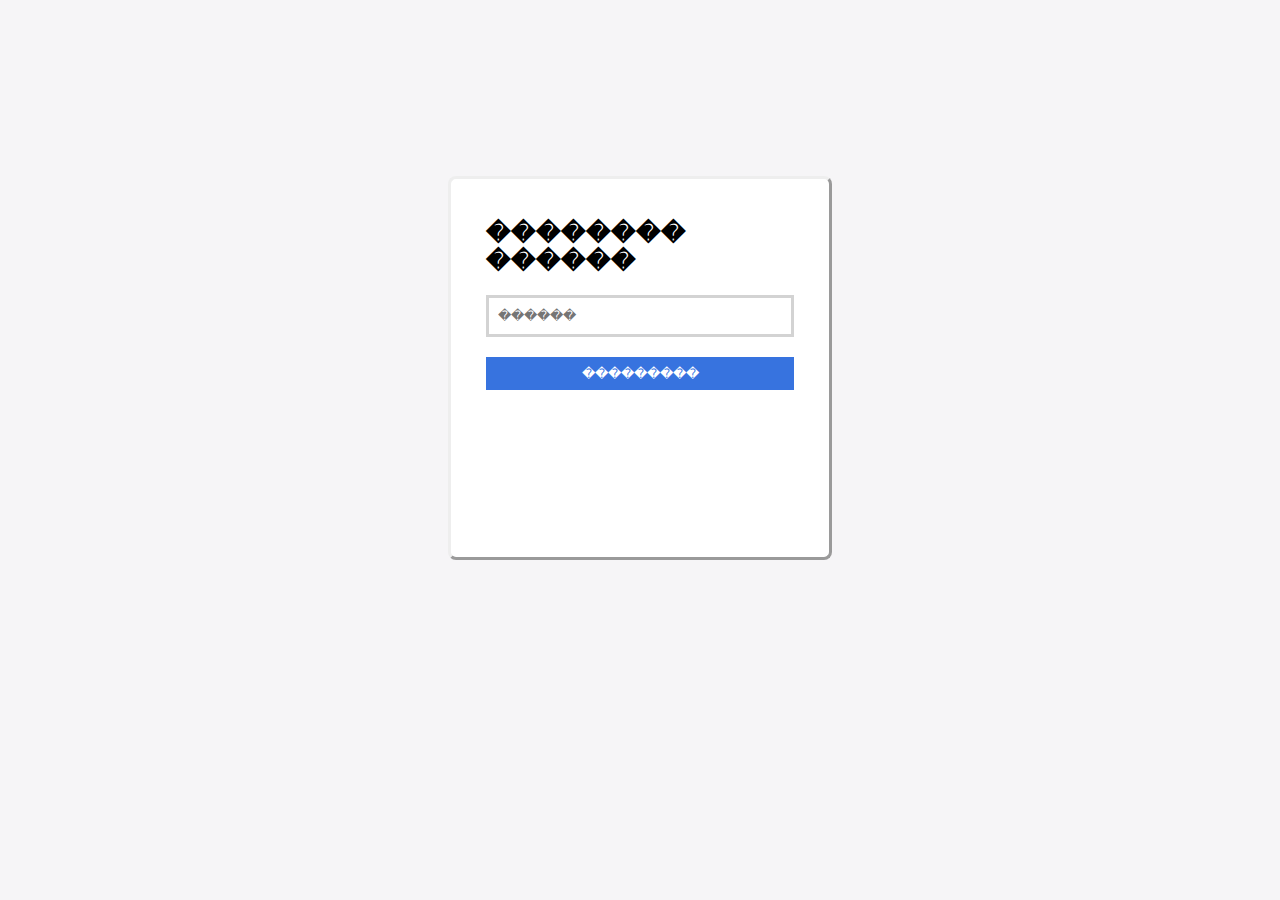
<file: index.html>
<!doctype html>
<html>
    <head>
        <link rel="stylesheet" href="style.css" />
        <script src="scripts.js"></script>
        <title>���� 8</title>
    </head>
    <body>
        <form oninput="checkForm()">
            <h2>�������� ������</h2>
            <input required id="password" placeholder="������" />
            <button type="button" id="btn" onclick="check()" disabled>���������</button>

            <div id="points">
            </div>
            <div id="result">
                
            </div>
        </form>
    </body>
</html>
</file>
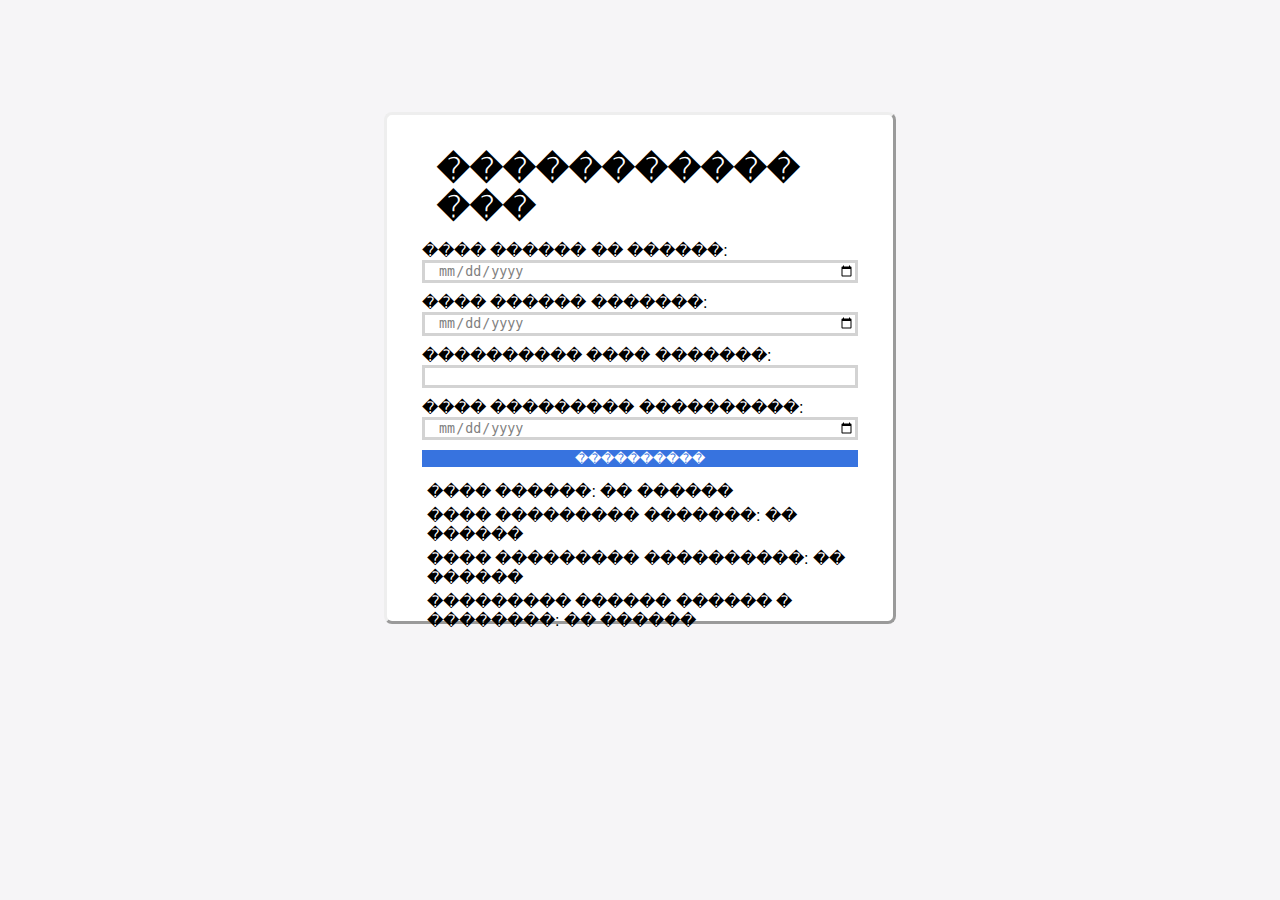
<file: calendar/index.html>
<!DOCTYPE html>
<html>
<head>
    <link rel="stylesheet" href="style.css" />
    <script src="scripts.js"></script>
    <title>���� 9</title>
</head>
<body>
    <form class="container">
        <h1>����������� ���</h1>
        
            <label for="hireDate">���� ������ �� ������:</label>
            <input type="date" id="hireDate" required>
        
            <label for="vacationStart">���� ������ �������:</label>
            <input type="date" id="vacationStart">
        
            <label for="vacationDays">���������� ���� �������:</label>
            <input type="number" id="vacationDays">
        
            <label for="lastAssessment">���� ��������� ����������:</label>
            <input type="date" id="lastAssessment">
        
        <button id="calculate" onclick="start()" type="button">����������</button>
        <div id="results" class="results">
            <p>���� ������: <span id="workExperience">�� ������</span></p>
            <p>���� ��������� �������: <span id="vacationEnd">�� ������</span></p>
            <p>���� ��������� ����������: <span id="nextAssessment">�� ������</span></p>
            <p>��������� ������ ������ � ��������: <span id="anniversary">�� ������</span></p>
        </div>
    </form>
</body>
</html>
</file>
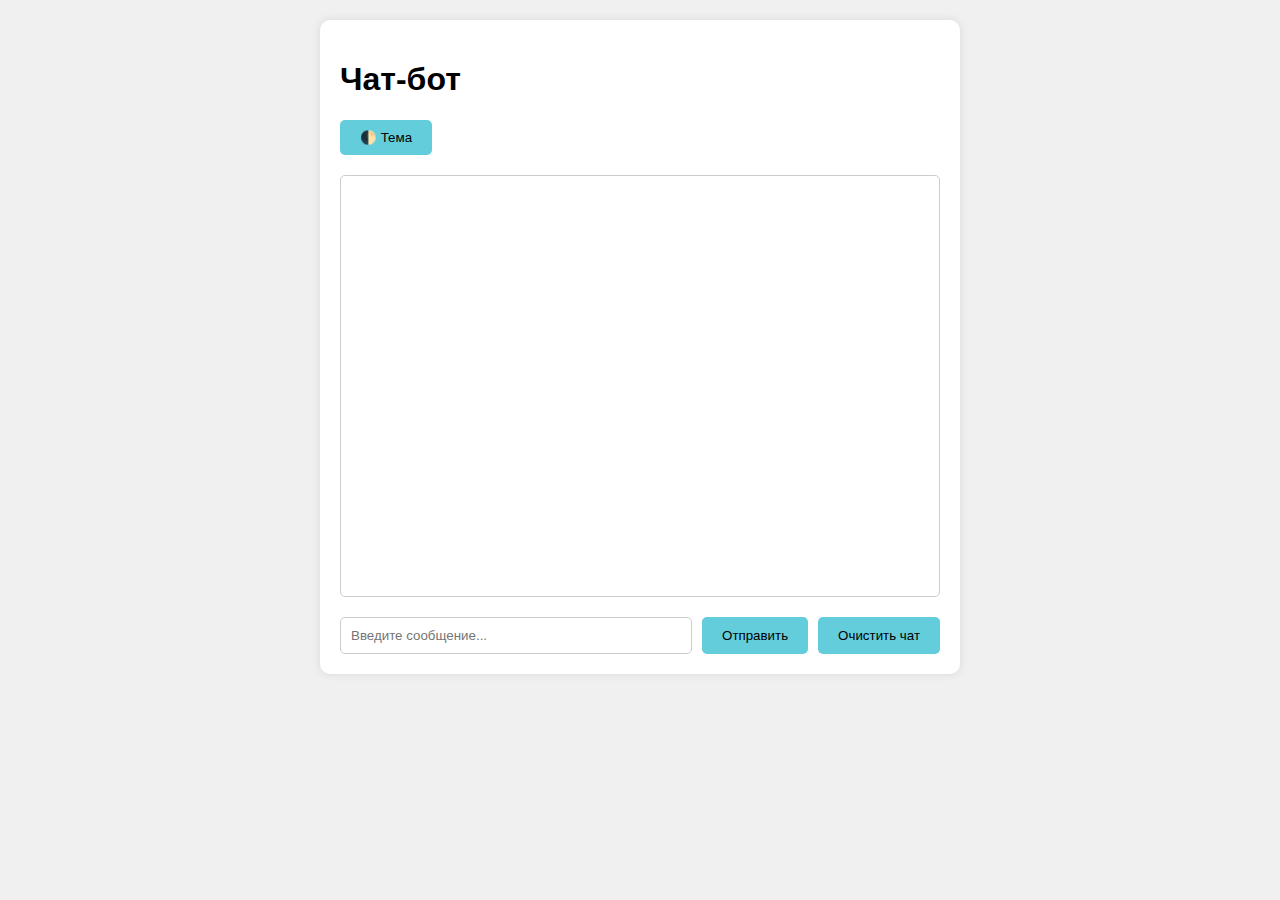
<file: chat/index.html>
﻿<!DOCTYPE html>
<html>
<head>
    <link rel="stylesheet" href="style.css" />
    <script src="scripts.js"></script>
    <title>Лаба 12</title>
</head>
<body>
    <div class="container">
        <!-- Заголовок и кнопка темы -->
        <div class="header">
            <h1>Чат-бот</h1>
            <button id="themeToggle">🌓 Тема</button>
        </div>

        <!-- Окно сообщений -->
        <div class="chat-box" id="chatBox">
            <div id="a"></div>
        </div>

        <!-- Панель управления -->
        <div class="controls">
            <input type="text" id="userInput" placeholder="Введите сообщение...">
            <button id="sendBtn">Отправить</button>
            <button id="clearBtn">Очистить чат</button>
        </div>
    </div>
</body>
</html>
</file>
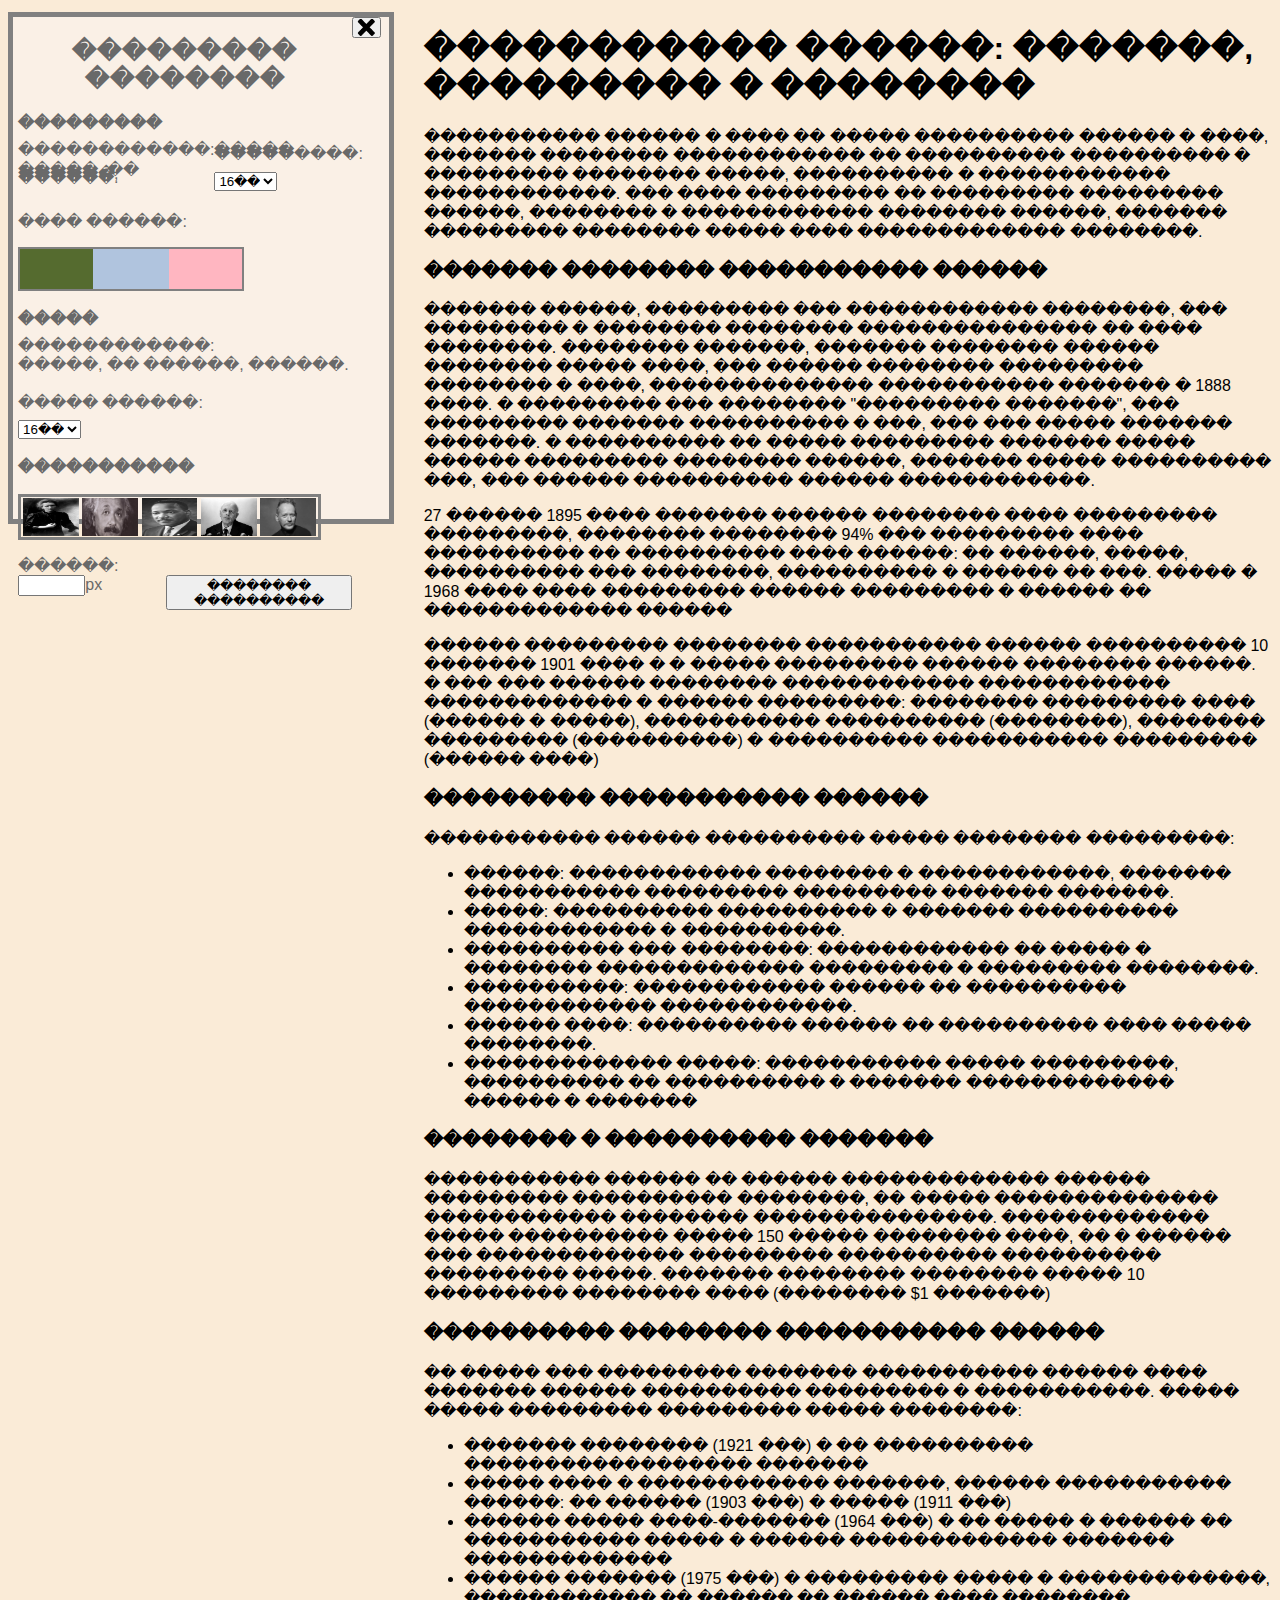
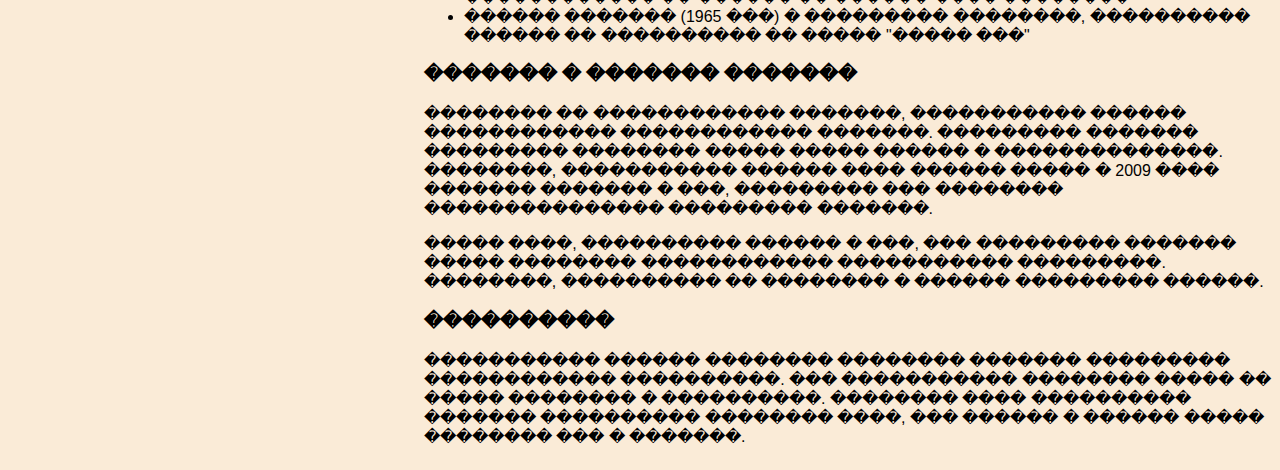
<file: interactive/index.html>
<!doctype html>
<html>
<head>
    <link rel="stylesheet" href="style.css" />
    <script src="a2.js"></script>
    <title>���� 7</title>
</head>
<body>
    <div id="custom">
        <div id="top">
            <h2>��������� ��������</h2>
            <button type="button" id="close" onclick="fclose()"><img src="close_img.png" /></button>
        </div>

        <h4>���������</h4>
        <div id="zag">
            <div id="align">
                <p>������������:</p>
                <p><span onclick="leftz()">�����,</span><span onclick="centerz()"> �� ������,</span><span onclick="rightz()"> ������.</span></p>
            </div>
            <div id="size">
                <p>����� ���������:</p>
                <select id="fontsize" onchange="fsize()">
                    <option value="16pt">16��</option>
                    <option value="20pt">20��</option>
                    <option value="25pt">25��</option>
                </select>
            </div>
        </div>
        <p>���� ������:</p>
        <div id="clr">
            <div id="green" onclick="green()"></div>
            <div id="blue" onclick="blue()"></div>
            <div id="pink" onclick="pink()"></div>
        </div>
        <br />
        <h4>�����</h4>
        <div id="textcust">
            <p>������������:</p>
            <p><span onclick="left()">�����,</span><span onclick="center()"> �� ������,</span><span onclick="right()"> ������.</span></p>
            <br />
            <p>����� ������:</p>
            <select id="fontsize2" onchange="fsize2()">
                <option value="16pt">16��</option>
                <option value="20pt">20��</option>
                <option value="25pt">25��</option>
            </select>
        </div>
        <br />
        <h4>�����������</h4>
        <br />
        <div id="pic">
            <div id="curied" onclick="displayImage('curie.jpg')"><img src="curie.jpg" id="curie" /></div>
            <div id="einsteind" onclick="displayImage('einstein.jpg')"><img src="einstein.jpg" id="einstein" /></div>
            <div id="kingd" onclick="displayImage('king.jpg')"><img src="king.jpg" id="king" /></div>
            <div id="saharovd" onclick="displayImage('saharov.jpg')"><img src="saharov.jpg" id="saharov" /></div>
            <div id="sholohovd" onclick="displayImage('sholohov.jpg')"><img src="sholohov.jpg" id="sholohov" /></div>
        </div>

        <p id="v">������:</p>
        <div id="last">
            <div id="visota">
                <input type="number" min="0" step="10" id="vi" onchange='changeheight()' />px
            </div>

            <button type="button" id="showFormButton" onclick="changetext()">�������� ����������</button>
        </div>
    </div>
    <div id="text">
        <div id="pict"></div>
        <div id="inlinetext">
        <h1 id="h1">����������� ������: �������, ��������� � ��������</h1>
        <p>����������� ������ � ���� �� ����� ���������� ������ � ����, ������� �������� ������������ �� ���������� ���������� � ��������� �������� �����, ���������� � ������������ ������������. ��� ���� ��������� �� ��������� ��������� ������, �������� � ������������ �������� ������, ������� ��������� �������� ����� ���� ������������� ��������.</p>
        <h3>������� �������� ����������� ������</h3>
        <p>������� ������, ��������� ��� ������������ ��������, ��� ��������� � �������� �������� ��������������� �� ���� ��������. �������� �������, ������� �������� ������ �������� ����� ����, ��� ������ �������� ��������� �������� � ����, �������������� ����������� ������� � 1888 ����. � ��������� ��� �������� "��������� �������", ��� ��������� ������� ���������� � ���, ��� ��� ����� ������� �������. � ���������� �� ����� ��������� ������� ����� ������ ��������� �������� ������, ������� ����� ���������� ���, ��� ������ ���������� ������ ������������.</p>
        <p>27 ������ 1895 ���� ������� ������ �������� ���� ��������� ���������, �������� �������� 94% ��� ��������� ���� ���������� �� ���������� ���� ������: �� ������, �����, ���������� ��� ��������, ���������� � ������ �� ���. ����� � 1968 ���� ���� ��������� ������ ��������� � ������ �� ������������� ������</p>
        <p>������ ��������� �������� ����������� ������ ���������� 10 ������� 1901 ���� � � ����� ��������� ������ �������� ������. � ��� ��� ������ �������� ������������ ������������ ������������� � ������ ���������: �������� ��������� ���� (������ � �����), ����������� ���������� (��������), �������� ��������� (����������) � ���������� ����������� ��������� (������ ����)</p>
        <h3>��������� ����������� ������</h3>
        <p>����������� ������ ���������� ����� �������� ���������:</p>
        <ul>
            <li>������: ������������ �������� � ������������, ������� ����������� ��������� ��������� ������� �������.</li>
            <li>�����: ���������� ���������� � ������� ���������� ������������ � ����������.</li>
            <li>���������� ��� ��������: ������������ �� ����� � �������� ������������� ��������� � ��������� ��������.</li>
            <li>����������: ������������ ������ �� ���������� ������������ ������������.</li>
            <li>������ ����: ���������� ������ �� ���������� ���� ����� ��������.</li>
            <li>������������� �����: ����������� ����� ���������, ���������� �� ���������� � ������� ������������� ������ � �������</li>
        </ul>
        <h3>�������� � ���������� �������</h3>
        <p>����������� ������ �� ������ ������������� ������ ��������� ���������� ��������, �� ����� �������������� ������������ �������� ���������������. ������������� ����� ���������� ����� 150 ����� �������� ����, �� � ������ ��� ������������� ��������� ���������� ���������� ��������� �����. ������� �������� �������� ����� 10 ��������� �������� ���� (�������� $1 �������)</p>
        <h3>���������� �������� ����������� ������</h3>
        <p>�� ����� ��� ��������� ������� ����������� ������ ���� ������� ������ ���������� ��������� � �����������. ����� ����� ��������� ��������� ����� ��������:</p>
        <ul>
            <li>������� �������� (1921 ���) � �� ���������� ������������������ �������</li>
            <li>����� ���� � ������������ �������, ������ ����������� ������: �� ������ (1903 ���) � ����� (1911 ���)</li>
            <li>������ ����� ����-������� (1964 ���) � �� ����� � ������ �� ����������� ����� � ������ ������������� ������� �������������</li>
            <li>������ ������� (1975 ���) � ��������� ����� � �������������, ������������ �� ������ �� ������ ���� ��������</li>
            <li>������ ������� (1965 ���) � ��������� ��������, ���������� ������ �� ���������� �� ����� "����� ���"</li>
        </ul>
        <h3>������� � ������� �������</h3>
        <p>�������� �� ������������ �������, ����������� ������ ������������ ������������ �������. ��������� ������� ��������� �������� ����� ����� ������ � ��������������. ��������, ����������� ������ ���� ������ ����� � 2009 ���� ������� ������� � ���, ��������� ��� �������� ��������������� ��������� �������.</p>
        <p>����� ����, ���������� ������ � ���, ��� ��������� ������� ����� �������� ������������ ����������� ���������. ��������, ���������� �� �������� � ������ ��������� ������.</p>
        <h3>����������</h3>
        <p>����������� ������ �������� �������� ������� ��������� ������������ ����������. ��� ����������� �������� ����� �� ����� �������� � ����������. �������� ���� ���������� ������� ���������� �������� ����, ��� ������ � ������ ����� �������� ��� � �������.</p>
    </div>
    </div>


    <!-- ��������� � ������ ����� -->
    <div id="formContainer" onclick="chclose()">
        <p>��������� ������:</p>
        <!-- ���� ��� ����� ������ -->
        <input type="text" id="textInput" placeholder="������� �����">
    </div>
</body>
</html>
</file>
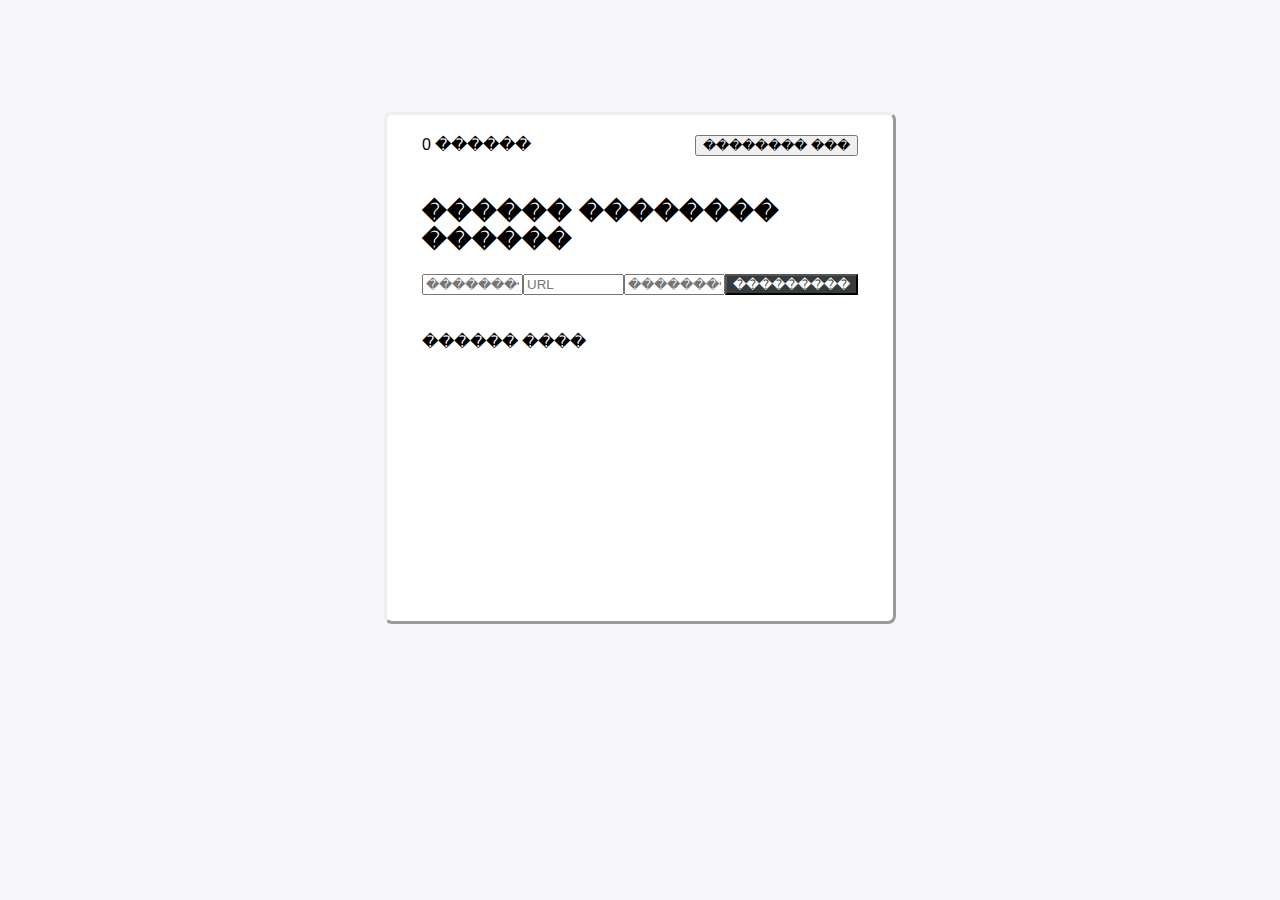
<file: listLinks/index.html>
<!DOCTYPE html>
<html>
<head>
    <link rel="stylesheet" href="style.css" />
    <script src="scripts.js"></script>
    <title>���� 10</title>
</head>
<body>
    <div class="container">
        <div class="controls">
            <div class="counter" id="links-counter">0 ������</div>
            <button id="clear-all-btn" type="button">�������� ���</button>
        </div>
        
        <div class="header">
            <h2>������ �������� ������</h2>
        </div>

        <div id="appendlink">
            <input type="text" id="title-input" placeholder="��������">
            <input type="url" id="url-input" placeholder="URL">
            <input type="text" id="desc-input" placeholder="��������">
            <button id="add-btn" type="button">���������</button>
        </div>

        <div class="links-container" id="links-container">
            <!-- ������ ����� ����������� ���� -->
        </div>
    </div>
</body>
</html>
</file>
<file: style.css>
body {
    background-color: rgb(246,245,247);
    height: 720px;
    display: flex;
    flex-direction: row;
    font-family: sans-serif;
}
form {
    width: 30vw;
    height: 30vw;
    justify-self: center;
    background-color: white;
    border:  outset;
    margin: auto auto;
    box-sizing: border-box;
    padding: 20px 35px;
    vertical-align: central;

    display: flex;
    flex-direction: column;
    align-items: stretch;

    border-radius: 8px;
}
button {
    background-color: rgb(55,115,223);
    color: white;
    margin-bottom: 10px;
    height: 10%;
    border: none;
}
input {
    margin-bottom: 20px;
    height: 10%;
    border: 3px solid lightgrey;
    color: grey;
    padding-left: 3%;
}
p {
    margin: 5px;
}
#result {
    margin-top: 5px;
    border-top: 2px solid lightgrey;
    font-weight: bold;
}
#result, #points { display: none;}
</file>
<file: calendar/style.css>
body {
    background-color: rgb(246,245,247);
    height: 720px;
    display: flex;
    flex-direction: row;
    font-family: sans-serif;
}

form {
    width: 40vw;
    height: 40vw;
    justify-self: center;
    background-color: white;
    border: outset;
    margin: auto auto;
    box-sizing: border-box;
    padding: 20px 35px;
    vertical-align: central;
    display: flex;
    flex-direction: column;
    align-items: stretch;
    border-radius: 8px;
}

button {
    background-color: rgb(55,115,223);
    color: white;
    margin-bottom: 10px;
    height: 5%;
    border: none;
}

input {
    margin-bottom: 10px;
    height: 35px;
    border: 3px solid lightgrey;
    color: grey;
    padding-left: 3%;
}

p {
    margin: 5px;
}
h1 {
    margin: 15px;
}

label {
    display: block;
}
.warning {
    color: #dc3545;
    font-weight: bold;
}
</file>
<file: chat/style.css>
﻿/* ������� ����� */
body {
    font-family: Arial, sans-serif;
    margin: 0;
    padding: 20px;
    background-color: #f0f0f0;
    transition: background 0.3s;
}

    /* ������ ���� */
    body.dark-theme {
        background-color: #2c2c2c;
        color: #fff;
    }

.container {
    max-width: 600px;
    margin: 0 auto;
    background: white;
    padding: 20px;
    border-radius: 10px;
    box-shadow: 0 0 10px rgba(0,0,0,0.1);
}

.dark-theme .container {
    background: #333;
}

/* ���� ���� */
.chat-box {
    height: 400px;
    border: 1px solid #ccc;
    margin: 20px 0;
    padding: 10px;
    overflow-y: auto;
    border-radius: 5px;
}

/* ������ ��������� */
.message {
    margin: 10px 0;
    padding: 10px;
    border-radius: 15px;
    max-width: 80%;
    white-space: pre-wrap; /* Сохраняет пробелы и переносы */
    /*word-wrap: break-word;   Перенос длинных слов */
    overflow-wrap: break-word; /* Современный аналог word-wrap */
}

.user-message {
    background: #64cddb;
    color: black;
    margin-left: auto;
}

.dark-theme .user-message {
    background: #64cddb;
    color: black;
}

.bot-message {
    background: #e9ecef;
    color: black;
}

.dark-theme .bot-message {
    background: pink;
}

/* ������ � ���� ����� */
.controls {
    display: flex;
    gap: 10px;
}

input {
    flex: 1;
    padding: 10px;
    border: 1px solid #ccc;
    border-radius: 5px;
}

button {
    padding: 10px 20px;
    border: none;
    border-radius: 5px;
    cursor: pointer;
    background: #64cddb;
    color: black;
}

    button:hover {
        opacity: 0.8;
    }
</file>
<file: interactive/style.css>
body {
    background-color: antiquewhite;
    font-family: sans-serif;
    display: flex;
}
#custom {
    border: 5px solid grey;
    background-color: linen;
    float: left;
    width: 2200px;
    height: 40vw;
    box-sizing: border-box;
    color: dimgray;
    margin: 4px 10px 2px 0px;
    padding-right: 0;
    font-size: 16px;
    padding-left: 5px;
   
}
#text {
    margin-left: 20px;
    width: 5000px;
    
}
img {
    float: right;
}
h2 {
    text-align: center;
    width: 90%;
}
#close img{
    width: 100%;
    height: 100%;
    
}
#close {
    display: inline-block;
    width:8%;
    height: 8%;
    float: right;
    margin-right: 0;
    padding: 0;
}
#zag {
    display: flex;
    margin: 0;
    line-height: 4px;
}
#top {
    display: flex;
}
#align {
    float: left;
    width: 70%
}
h4 {margin: 0;}
#clr {
    display: flex;
    width: 60%;
    height: 8%;
    border: 2px solid grey;   
}
#green {
    float: left;
    width: 33%;
    background-color: darkolivegreen;
}
#blue {
    float: left;
    width: 34%;
    background-color: lightsteelblue;
}
#pink {
    width: 33%;
    background-color: lightpink;
}
#textcust {
    line-height: 3px;
}
#pic {
    display: flex;
    width: 80%;
    height: 8%;
    border: 3px solid grey;
    justify-content: space-around;
    align-items: center;
}
#curied, #einsteind, #kingd, #saharovd, #sholohovd {
    float: left;
    width: 19%;
    height: 95%;
}
#curie, #einstein, #king, #saharov, #sholohov {
    width: 99%;
    height: 99%;
}
#pct img {
    max-width: 200px;
    max-height: 200px;
}

#last {
    display: flex;
    justify-content: space-between;
    height: 10%;
}
#visota {
    float: left;
    width: 40%;
}
#vi {
    display: inline-block;
    width: 40%;
}
#showFormButton {
    width: 50%;
    height: 70%;
    margin-right: 10%;
}
#v {padding-bottom: 0; margin-bottom: 0;}

#formContainer { /* ����������� ���� */
    display: none;
    position: fixed;
    top: 50%;
    left: 50%;
    transform: translate(-50%, -50%); /* ������������� �� ����������� � ��������� */
    background-color: white;
    padding: 20px;
    border-radius: 10px;
    box-shadow: 0px 4px 10px rgba(0, 0, 0, 0.3);
    z-index: 1000;
}
#inlinetext {display: inline;}
</file>
<file: listLinks/style.css>
body {
    background-color: rgb(246,245,247);
    height: 720px;
    display: flex;
    flex-direction: row;
    font-family: sans-serif;
}

.container {
    width: 40vw;
    height: 40vw;
    justify-self: center;
    background-color: white;
    border: outset;
    margin: auto auto;
    box-sizing: border-box;
    padding: 20px 35px;
    vertical-align: central;
    display: flex;
    flex-direction: column;
    align-items: stretch;
    border-radius: 8px;
    overflow-y: auto
}

#appendlink {
    width: 100%;
    display: flex;
    flex-direction: row;
    justify-content: space-between;
    margin-bottom: 5%;
}

#desc-input, #url-input, #title-input {
    width: 24%;
}

#add-btn {
    background-color: rgb(53,60,61);
    color: white;
}

.link-item {
    border-top: 1px solid rgb(53,60,61);
    margin-bottom: 5%;

}
.link-title {
    display: flex;
    flex-direction: row;
    justify-content: space-between;
    margin-bottom: 2%;
    margin-top: 2%;
}
.controls {
    width: 100%;
    display: flex;
    flex-direction: row;
    justify-content: space-between;
    margin-bottom: 5%;
}
</file>
